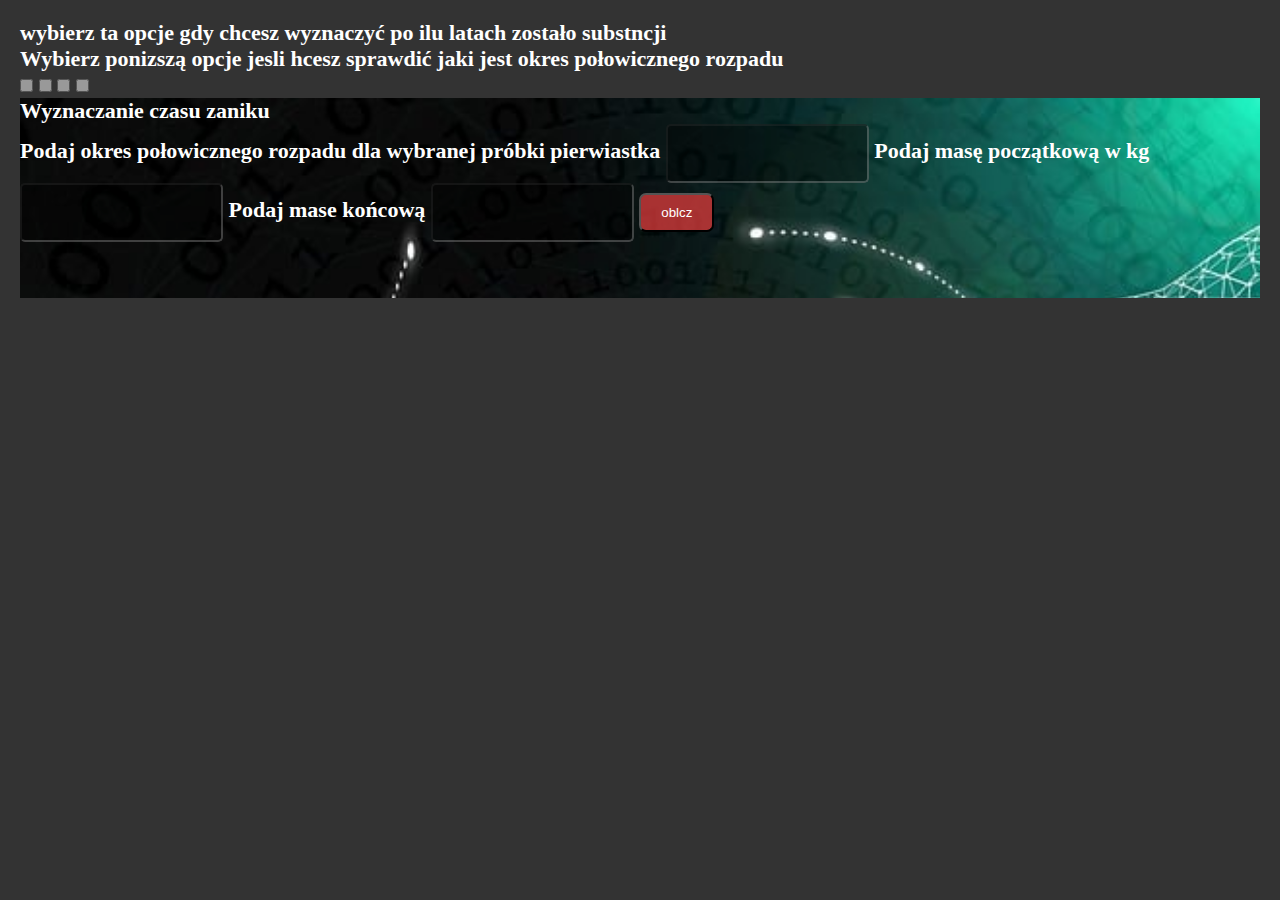
<file: aplikacja_fizyczna_rozpad/rozpad.html>
<!DOCTYPE html>
<html lang="en">
<head>
    <link rel="stylesheet" href="rozpad.css">

    <meta charset="UTF-8">
    <meta name="viewport" content="width=device-width, initial-scale=1.0">
    <title>Kalkulator rozpadu promieniotwórczego</title>
    <div class="wrapper">
        <p>wybierz ta opcje gdy chcesz wyznaczyć po ilu latach zostało substncji </p>
       
        <p> Wybierz ponizszą opcje jesli hcesz sprawdić jaki jest okres połowicznego rozpadu </p>
        <input type="checkbox" class="checkbox1">
        <input type="checkbox" class="checkbox2">
        <input type="checkbox" class="checbox3">
        <input type="checkbox" class="checbox4">
      

        
        <div class="first-option">
          <h4>Wyznaczanie czasu zaniku</h4>
        <label>
            Podaj okres połowicznego rozpadu dla wybranej próbki pierwiastka
        </label>
        <input type="text" class="halfTime">
        <label>Podaj masę początkową w kg </label>
        <input type="text" class="NO">
        <label>Podaj mase końcową </label>
        <input type="text" class="NT">
        <button class="newBtn">oblcz</button>
        </div>
        <div class="second-option">
            <h4>Wyznaczanie masy końcowej</h4>
          <label>Podaj czas po, którym chcesz wyznaczyc końcowa mase izotopu</label>
          <input type="text" class="timeend">
          <label>Podaj poczatkowa mase jader</label>
          <input type="text" class="NOsecond">
          <label>Podaj okres połowicznego rozpadu</label>
          <input type="text" class="TimeHalfSecond">
          <button class="newBtn2">oblicz</button>
          <p class="secondOptionResult"></p>
         
        </div>
        <div class="div-third"></div>
        <div class="third-option">
            <h4>wyznaczanie okresu połowicznego rozpadu</h4>
        <label>Podaj czas po, którym chcesz wyznaczyć masę końcową rozpadu </label>
        <input type="text" class="timethird">
        <label>Podaj mase początkową jąder</label>
        <input type="text" class="NOthird">
        <label>podaj masę końcową jader</label>
        <input type="text" class="NTthird">
        <button class="newBtn3"> oblicz</button>
        <p class="thirdAnswer"> okres połowicznego rozpadu wynosi</p>
        </div>
       
        <div class="div-four">
            <h4>Wyznaczanie masy początkowej </h4>
          <label>Podaj czas po, którym chcesz wyznaczyc końcowa mase izotopu</label>
          <input type="text" class="timeendfour">
        
          <label>Podaj okres połowicznego rozpadu</label>
          <input type="text" class="TimeHalfFour">
          <label>podaj masę końcową</label>
          <input type="text" class="finallyMass">
          
          <button class="newBtn4">oblicz</button>
          <p class="fourAnswer"> </p>
        </div>
        <div class="div-five">

        </div>
    </div>
</head>
<body>
    <script src="rozpad.js">

    </script>
</body>
</html>
</file>
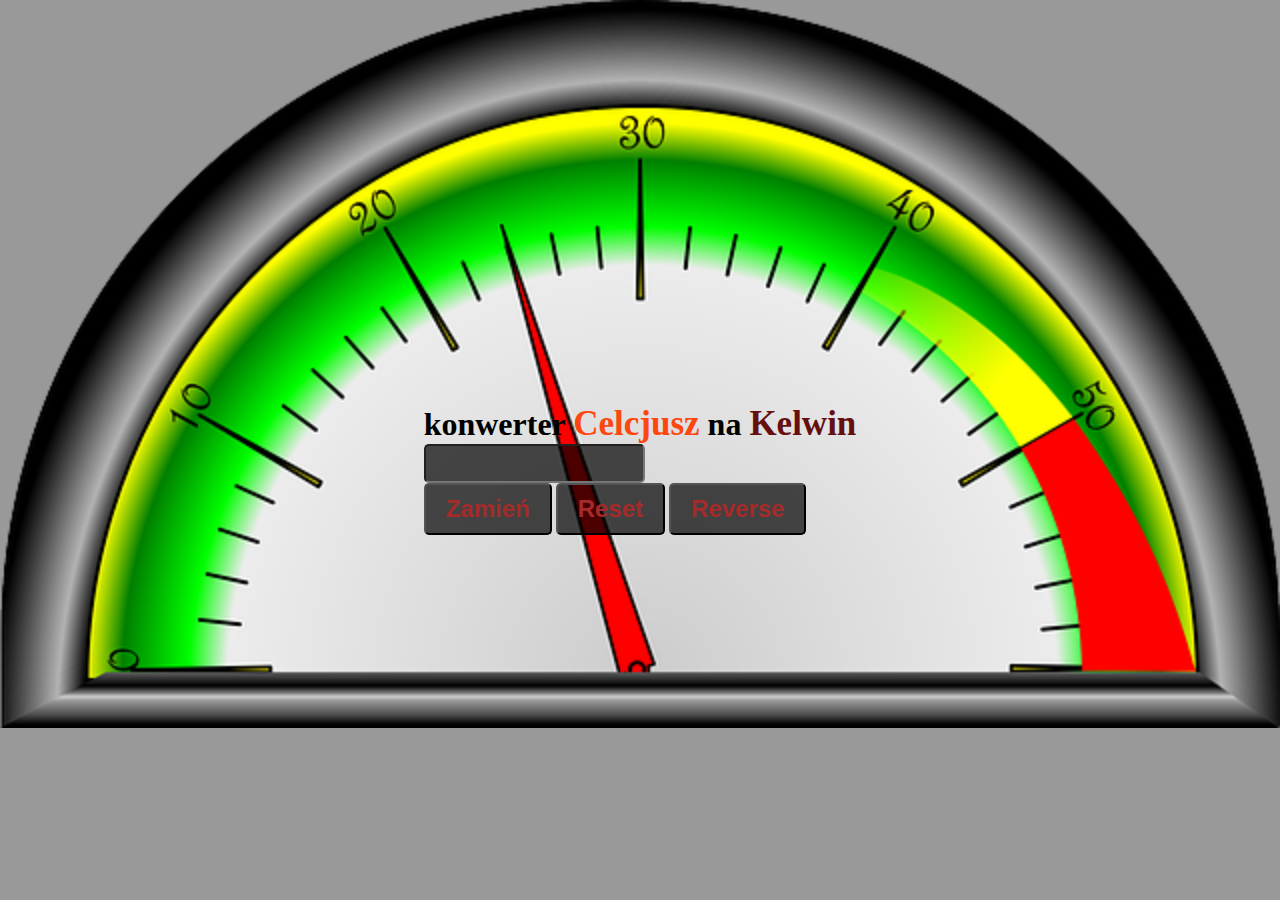
<file: konwerter_temperatur/konwert.html>
<!DOCTYPE html>
<html lang="en">
<head>
    <meta charset="UTF-8">
    <meta name="viewport" content="width=device-width, initial-scale=1.0">
    <title>Konwerter temperatur</title>
    <link rel="stylesheet" href="konwert.css">
</head>
<body>

    <div class="wrap">
    <h1><label>konwerter <span class="first-span">Celcjusz</span> na <span class="second-span" >Kelwin</span></label></h1>
    <input type="text" class="init-input">
    <button class="changeBtn">Zamień</button>
    <button class="resetBtn">Reset</button>
    <button class="reverse">Reverse</button>
    </div>
    <p class="info"></p>
    <script src="konwert.js"></script>
</body>
</html>
</file>
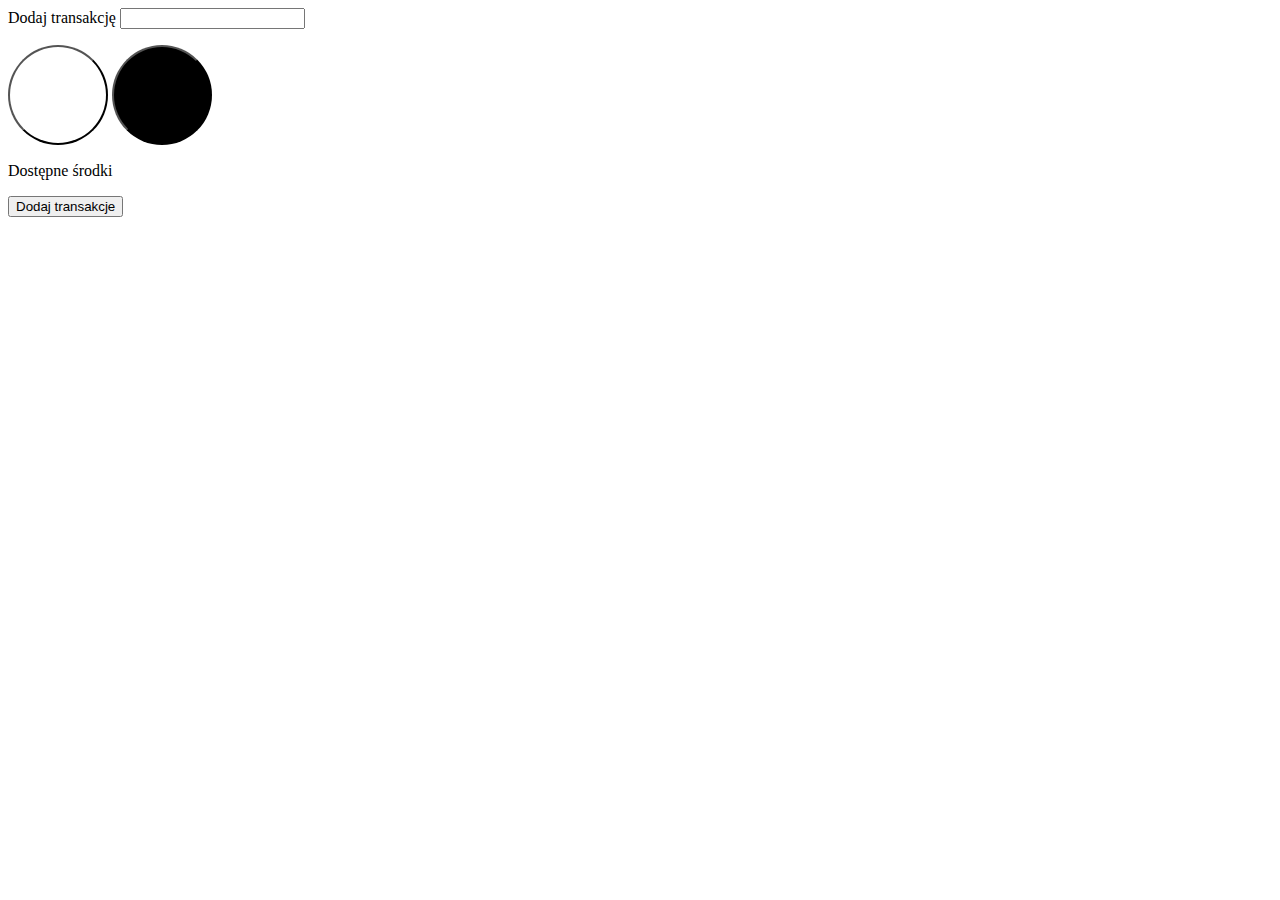
<file: menadżer_finansów/index_menager.html>
<!DOCTYPE html>
<html lang="en">
<head>
    <meta charset="UTF-8">
    <meta name="viewport" content="width=device-width, initial-scale=1.0">
    <title>Menadżer finansów</title>
    <link rel="stylesheet" href="stylemenager.css">
</head>
<body>

    <label>Dodaj transakcję</label>
    <input type="text">

     <ul class="classul">
        
       

     </ul>
    <button class="btn1 light"></button>
    <button class="btn1 dark"></button>
    <div class="amount">
        <p class="isAvaiable">Dostępne środki</p>
   
    <div class="transaction-list">

    </div>
</div>
    <div class="controls">
        <button class="btnadd">Dodaj transakcje</button>
     
    </div>

    <div class="transaction-options">
        <label>Podaj nazwe transakcji</label>
        <input class="transaction-name" type="text">
        <label>Określ rodzaj transakci</label>
        <select class="transactionType">
            <option value="income">Prychód</option>
            <option value="offcome">Wydatek</option>
            <option value="offcome">Wydatek</option>
        </select>
        <label>Okresl kwote</label>
        <input class="valOfTransaction" type="number">
        <button class="btnRemove">Anuluj transakcję</button>
        <button class="save-transaction">Zapisz transakcję</button>
        <div class="alert"></div>

    </div>
    <script src="scriptmenager.js"></script>
    
</body>
</html>
</file>
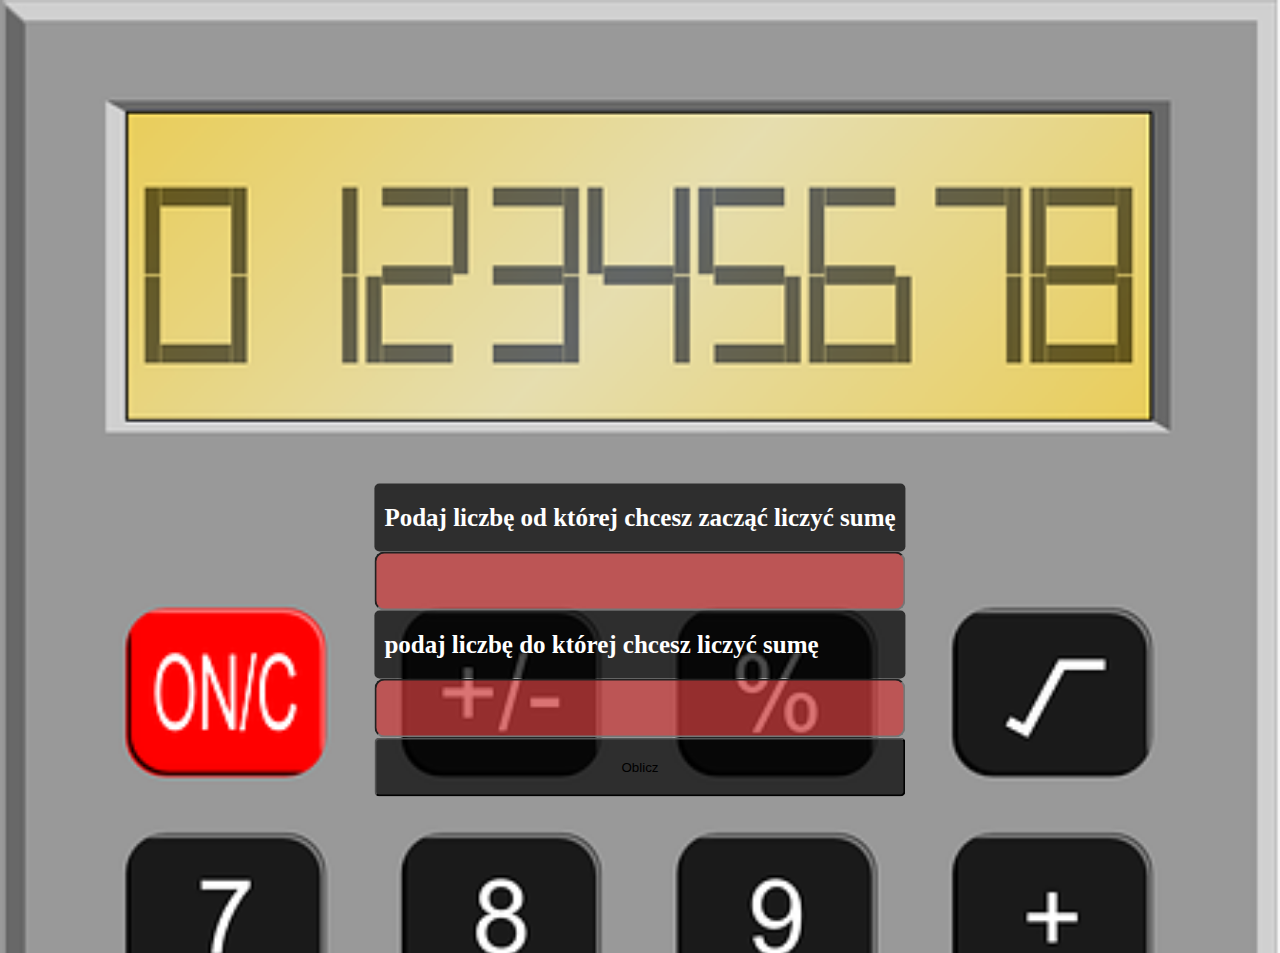
<file: suma/sumaapp.html>
<!DOCTYPE html>
<html lang="en">
<head>
    <link rel="stylesheet" href="stylesuma.css">
    <meta charset="UTF-8">
    <meta name="viewport" content="width=device-width, initial-scale=1.0">
    <title>Aplikacja obliczająca sumę cągu arytmetycznego</title>
</head>
<body>
    <div class="counter">
    <label>Podaj liczbę od której chcesz zacząć liczyć sumę </label>
    <input type="number" id="first-number" >
    <label>podaj liczbę do której chcesz liczyć sumę </label>
    <input type="number" id="second-number">
    <button class="btn">Oblicz </button>
    <p class="result">

    </p>
</div>


    <script src="sumaapp.js"></script>
</body>
</html>
</file>
<file: aplikacja_fizyczna_rozpad/rozpad.css>
*
{
    box-sizing: border-box;
    padding: 0;
    margin: 0;
}

body{
    background-color: #333;
    display: flex;
    flex-direction: column;
    padding: 20px 20px;
    color: white;
    font-size: 22px;
    font-weight: bold;
}
.first-option
{
    height: 200px;
    background-color: orangered;
    background-image: url('img/digitization-7261158_640.jpg');
    background-repeat: no-repeat;
    background-size: cover;
    color: white;
    

    display: block;
}
.second-option
{
    height: 200px;
    background-color: yellow;
    display: none;
    background-image: url('img/digitization-7261158_640.jpg');
    background-repeat: no-repeat;
    background-size: cover;
    color:white;
}
.third-option
{
    height: 200px;
    background-color: yellow;
    display: none;
    background-image: url('img/digitization-7261158_640.jpg');
    background-repeat: no-repeat;
    background-size: cover;
    color:white;
}
.div-four
{
    height: 200px;
    background-color: yellow;
    display: none;
    background-image: url('img/digitization-7261158_640.jpg');
    background-repeat: no-repeat;
    background-size: cover;
    color:white;
}

 input .checkbox1
{

    padding: 20px 20px;
    border-radius: 3px;
    background-color: rgba(236, 63, 63, 0.7);
}

input{
    background-color: rgba(0,0,0,0.7);
    padding: 20px 10px;
    border-radius: 5px;
    opacity: 0.5;
    color: white;
    font-weight: bold;
}

button{

    padding: 10px 20px;
    background-color: rgba(236, 63, 63, 0.7);
    color:white;
    border-radius: 7px;

}
</file>
<file: konwerter_temperatur/konwert.css>
*
{
    box-sizing: border-box;
    padding: 0;
    margin: 0;
}

body{
    display: flex;
    flex-direction: column;
    align-items:center;
    justify-content: space-between;
    padding-top: 30%;
 
    background-image: url('img/pressure-detection-system-161160_640.png');
    background-color: rgba(0,0,0,0.4);
    background-repeat: no-repeat;
    background-size: cover;
    color:black;
    font-weight: bold;
}

input
{
    display: flex;
    flex-direction: column;
    align-items:center;
    justify-content: space-between;
    background-color: rgba(0,0,0,0.7);
    border-radius: 5px;
    padding: 10px 20px;
    
}


button{
    background-color: rgba(0,0,0,0.7);
    border-radius: 5px;
    padding: 10px 20px;
    color:brown;
    font-size: 24px;
    font-weight: bold;

}

.wrap
{

    padding: 20px;
}

.first-span
{
    font-size: 35px;
    font-weight: bold;
    color: rgb(253, 71, 15);
}

.second-span
{
    font-size:35px;
    font-weight: bold;
    color: rgb(101, 15, 15);
}
</file>
<file: menadżer_finansów/stylemenager.css>
body{
    background-color: white;
}

.btn1
{
height:100px;
width:100px;

border-radius: 50%;
cursor: pointer;


}
.light
{
    background-color: white;

}
.dark
{
   
background-color:black;


}

.transaction-options
{
    display: none;
    flex-direction: column;
    justify-content: none;
    align-items: center;
    top:0;
    left:0;
    background-color: royalblue;
    height: 100%;
    width: 100%;
    position: absolute;
}

.classul
{
    background-color: aqua;
}
</file>
<file: suma/stylesuma.css>
*
{
    box-sizing: border-box;
    margin: 0;
    padding: 0;
}

body{
    display: flex;
    flex-direction: row;
    background-image: url('img/calculator-154322_640.png');
   
    background-size: cover;
    background-repeat: no-repeat;
   


}
.counter
{
    display: flex;
    flex-direction: column;
   
    color: white;
    margin-top: 50%;
    margin-left: 50%;
    transform: translate(-50%,-50%);
    bottom: 30%;
    font-size: 25px;
    font-weight: bold;


}
button
{

    
    background-color: rgba(0,0,0,0.7);
    border-radius: 5px;
    padding: 20px 10px;
}


label{
    background-color: rgba(0,0,0,0.7);
    border-radius: 5px;
    padding: 20px 10px;
}

input{
    padding: 20px 10px;
    background-color: rgba(202, 56, 56, 0.7);
    border-radius: 10px;
    color:white

}
</file>
